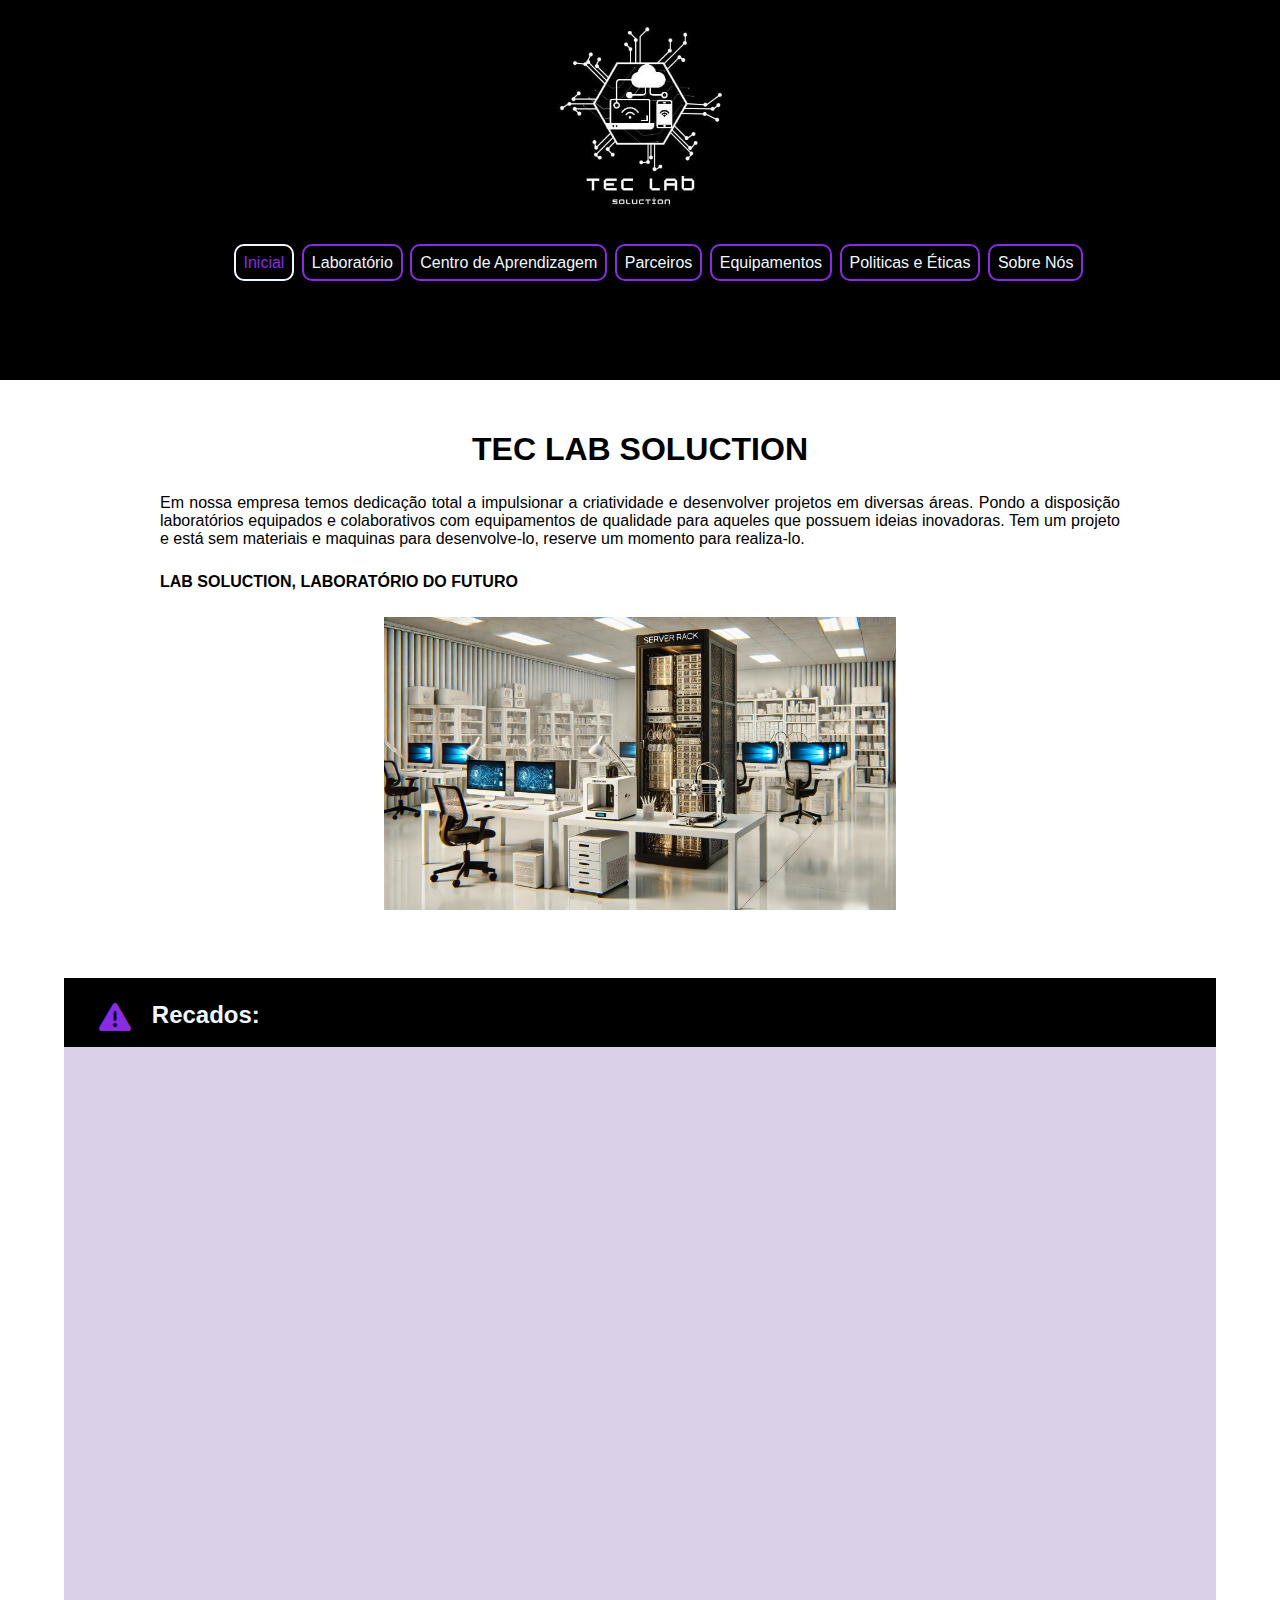
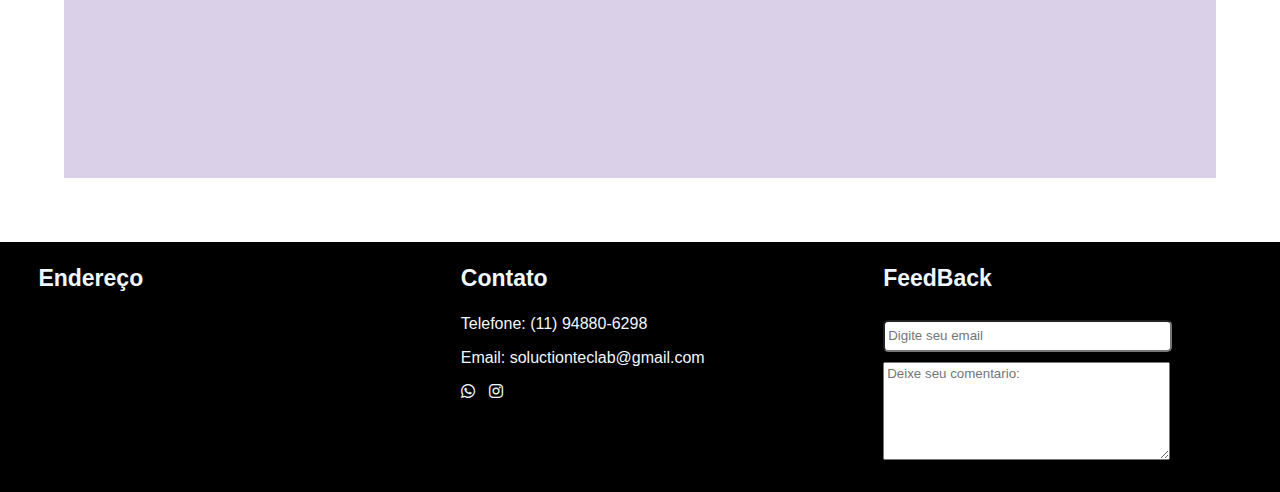
<file: index.html>
<!DOCTYPE html>
<html>
    <head>
        <meta charset="UTF-8">
        <meta name="viewport" content="width=device-width, initial-scale=1, shrink-to-fit=no">
        <title>Inicial</title>
        <link rel="stylesheet" href="https://cdnjs.cloudflare.com/ajax/libs/font-awesome/6.6.0/css/all.css">
        <link rel="stylesheet" href="./css/index.css">
        <link rel="icon" href="./img/logo.jpg">
    </head>
    <body>
        <header class="cabecalho">
            <img class="logo" src="./img/logo.jpg" alt="Logo da empresa Tec Lab Soluction"/> 
             <ul class="menu">
                 <li><a class="atual" href="./index.html">Inicial</a>
                     <a href="./reserva.html">Laboratório</a>
                     <a href="./cursos.html">Centro de Aprendizagem</a>
                     <a href="./parceria.html">Parceiros</a>
                     <a href="./cabecalhoPag.html">Equipamentos</a>
                     <a href="./regras.html">Politicas e Éticas</a>
                     <a href="./empresa.html">Sobre Nós</a></Li>
                     
             </ul>
         </header>
        <div class="corpo">
            <div class="lab">
                <h1>Tec Lab Soluction</h1>
                <p>Em nossa empresa temos dedicação total a impulsionar a criatividade e desenvolver projetos em diversas áreas. Pondo a disposição laboratórios equipados e colaborativos com equipamentos de qualidade para aqueles que possuem ideias inovadoras. Tem um projeto e está sem materiais e maquinas para desenvolve-lo, reserve um momento para realiza-lo.</p>
                <p class="efeito">Lab Soluction, laboratório do futuro</p>
                <img class="Tec" src="./img/inicial/laboratorio.webp" alt="Imagem do Laboratório"/>
            </div>
            <div class="avisos">
                <div class="superior">
                    <i class="fa-solid fa-triangle-exclamation fa-2x img1"></i>
                    <h2>Recados: </h2>
                </div>
            </div>
        </div>
        <footer class="rodape">
            <ul>
                <div class="parte1">
                    <h3>Endereço</h3>
                    <iframe src="https://www.google.com/maps/embed?pb=!4v1728514058370!6m8!1m7!1sDB62DVfKrAcTB9oDxvgqcg!2m2!1d-23.64477953884282!2d-46.72004906685046!3f163.12950461979995!4f-4.028326879572489!5f0.7820865974627469" width="300" height="150" style="border:0;" allowfullscreen="" loading="lazy" referrerpolicy="no-referrer-when-downgrade"></iframe>
                    
                </div>
                <div class="parte2">
                    <h3>Contato</h3>
                    <p>Telefone: (11) 94880-6298</p>
                    <p>Email: soluctionteclab@gmail.com</p>
                    <a href="https://wa.me/5511948806298"><i class="fa-brands fa-whatsapp"></i></a>
                    <a href="https://www.instagram.com/teclab_soluction/"><i class="fa-brands fa-instagram" alt="Logo Instagram"></i></a>
                </div>
                <div class="parte3">
                    <h3>FeedBack</h3>
                    <form>
                        <input type="email" placeholder="Digite seu email">
                        <textarea id="coment" placeholder="Deixe seu comentario:" cols="33" rows="6"></textarea>
                    </form>
                </div>

            </ul>
        </footer>
    </body>
</file>
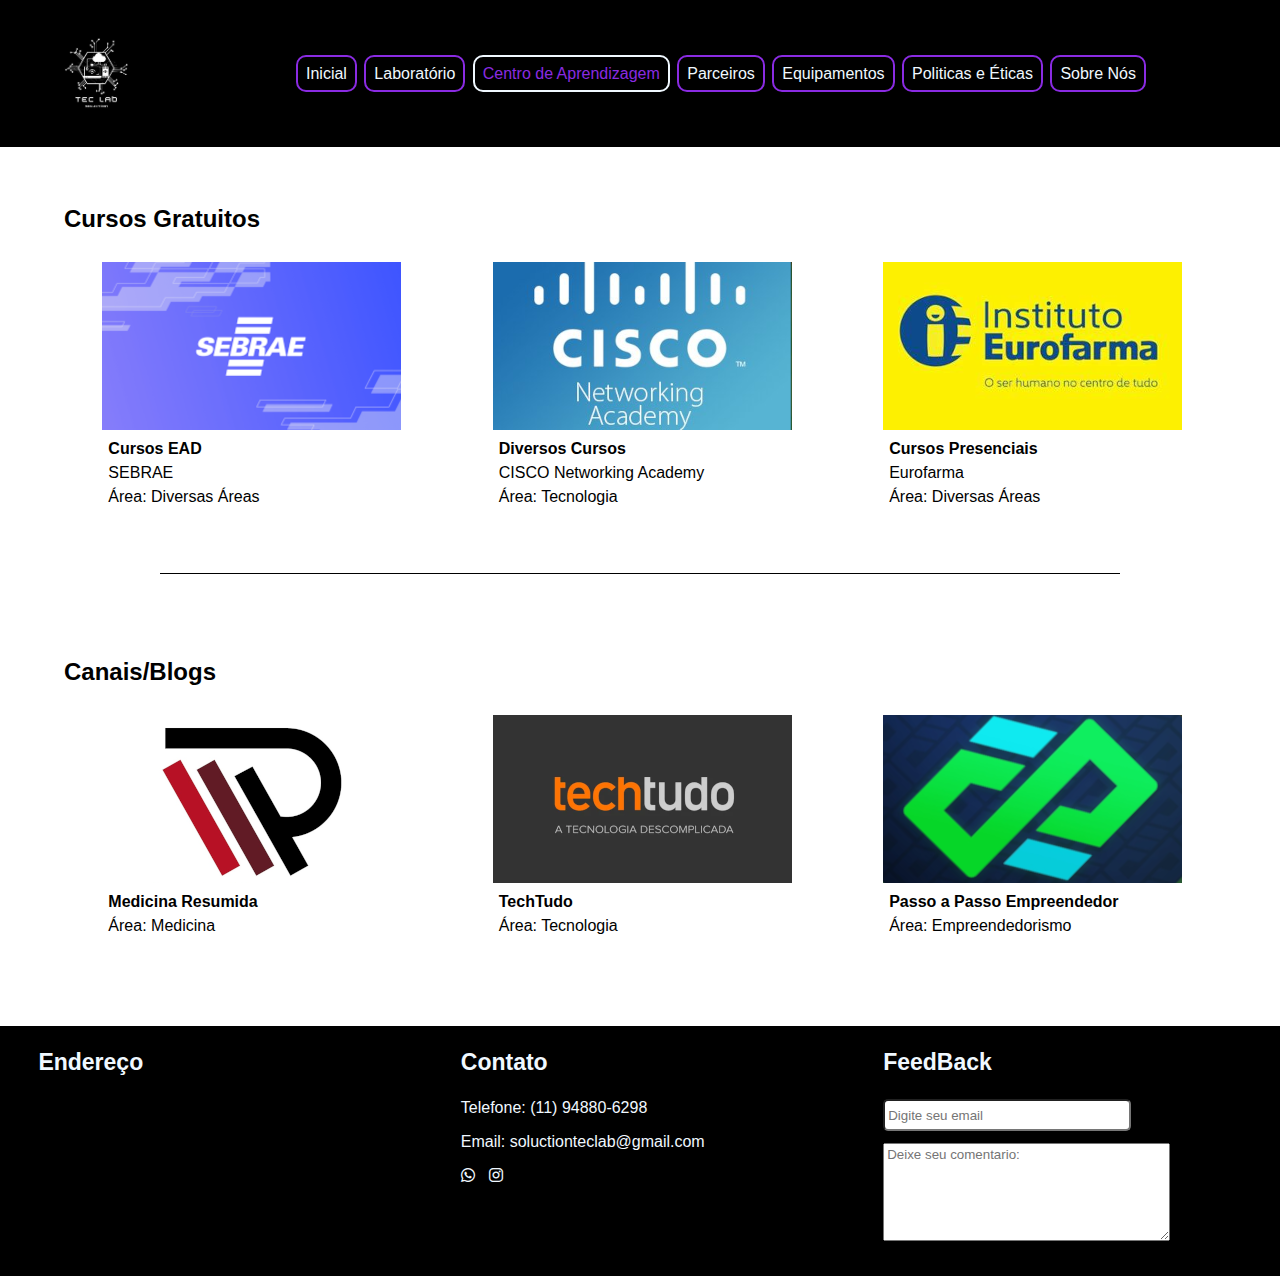
<file: cursos.html>
<!DOCTYPE html>
<html>
    <head>
        <meta charset="UTF-8">
        <meta name="viewport" content="width=device-width, initial-scale=1, shrink-to-fit=no">
        <title>Centro de Aprendizagem</title>
        <link rel="stylesheet" href="https://cdnjs.cloudflare.com/ajax/libs/font-awesome/6.6.0/css/all.css">
        <link rel="stylesheet" href="./css/cabecalho.css">
        <link rel="stylesheet" href="./css/cursos.css">
        <link rel="icon" href="./img/logo.jpg">
    </head>
    <body>
        <div class="cabecalho">
           <img class="logo" src="./img/logo.jpg" alt="Logo da empresa Tec Lab Soluction"/> 
            <ul class="menu"> 
                <li><a href="./index.html">Inicial</a>
                    <a href="./reserva.html">Laboratório</a>
                    <a class="atual" href="./cursos.html">Centro de Aprendizagem</a>
                    <a href="./parceria.html">Parceiros</a>
                    <a href="./cabecalhoPag.html">Equipamentos</a>
                    <a href="./regras.html">Politicas e Éticas</a>
                    <a href="./empresa.html">Sobre Nós</a></Li>
                    
            </ul>
        </div>
        <div class="corpo">
            <div class="cursos">
                <h2>Cursos Gratuitos</h2>
                <a href="https://sebrae.com.br/sites/PortalSebrae/cursosonline"><div class="curso1">
                    <img src="./img/cursos/sebrae.png" alt="Curso Sebrae"/>
                    <h4>Cursos EAD</h4>
                    <p>SEBRAE</p>
                    <p>Área: Diversas Áreas</p></a>
                </div>
                <div class="curso2">
                    <a href="https://www.netacad.com/pt/"><img src="./img/cursos/cisco.png" alt="Curso Cisco"/>
                    <h4>Diversos Cursos</h4>
                    <p>CISCO Networking Academy</p>
                    <p>Área: Tecnologia</p></a>
                </div>
                <div class="curso3">
                    <a href="https://institutoeurofarma.org.br/cursos?gad_source=1&gclid=EAIaIQobChMIktvnheWQiQMVU2dIAB3LwBPiEAAYASAAEgIsxPD_BwE#ProgramacaoFrontEnd"><img src="./img/cursos/eurofarma.png" alt="Curso Eurofarma"/>
                    <h4>Cursos Presenciais</h4>
                    <p>Eurofarma</p>
                    <p>Área: Diversas Áreas</p></a>
                </div>
            </div>
            <div class="canais">
                <h2>Canais/Blogs</h2>
                <div class="canal1">
                    <a href="https://youtube.com/@medicinaresumida?si=hRaVKbkh6qCS6k7_"><img src="./img/cursos/medicina.png" alt="Canal Medicina Resumida"/>
                    <h4>Medicina Resumida</h4>
                    <p>Área: Medicina</p></a>
                </div>
                <div class="canal2">
                    <a href="http://www.youtube.com/@TechTudo"><img src="./img/cursos/techtudo.png" alt="Canal TechTudo"/>
                    <h4>TechTudo</h4>
                    <p>Área: Tecnologia</p></a>
                </div>
                <div class="canal3">
                    <a href="http://www.youtube.com/@passoapassoempreendedoroficial"><img src="./img/cursos/passoapasso.png" alt="Canal Passo a Passo Empreendedor"/>
                    <h4>Passo a Passo Empreendedor</h4>
                    <p>Área: Empreendedorismo</p></a>
                </div>
            </div>
        </div>
        <footer class="rodape">
            <ul>
                <div class="parte1">
                    <h3>Endereço</h3>
                    <iframe src="https://www.google.com/maps/embed?pb=!4v1728514058370!6m8!1m7!1sDB62DVfKrAcTB9oDxvgqcg!2m2!1d-23.64477953884282!2d-46.72004906685046!3f163.12950461979995!4f-4.028326879572489!5f0.7820865974627469" width="300" height="150" style="border:0;" allowfullscreen="" loading="lazy" referrerpolicy="no-referrer-when-downgrade"></iframe>
                    
                </div>
                <div class="parte2">
                    <h3>Contato</h3>
                    <p>Telefone: (11) 94880-6298</p>
                    <p>Email: soluctionteclab@gmail.com</p>
                    <a href="https://wa.me/5511948806298"><i class="fa-brands fa-whatsapp"></i></a>
                    <a href="https://www.instagram.com/teclab_soluction/"><i class="fa-brands fa-instagram" alt="Logo Instagram"></i></a>
                </div>
                <div class="parte3">
                    <h3>FeedBack</h3>
                    <form>
                        <input type="email" placeholder="Digite seu email">
                        <textarea id="coment" placeholder="Deixe seu comentario:" cols="33" rows="6"></textarea>
                    </form>
                </div>

            </ul>
        </footer>
    </body>
</file>
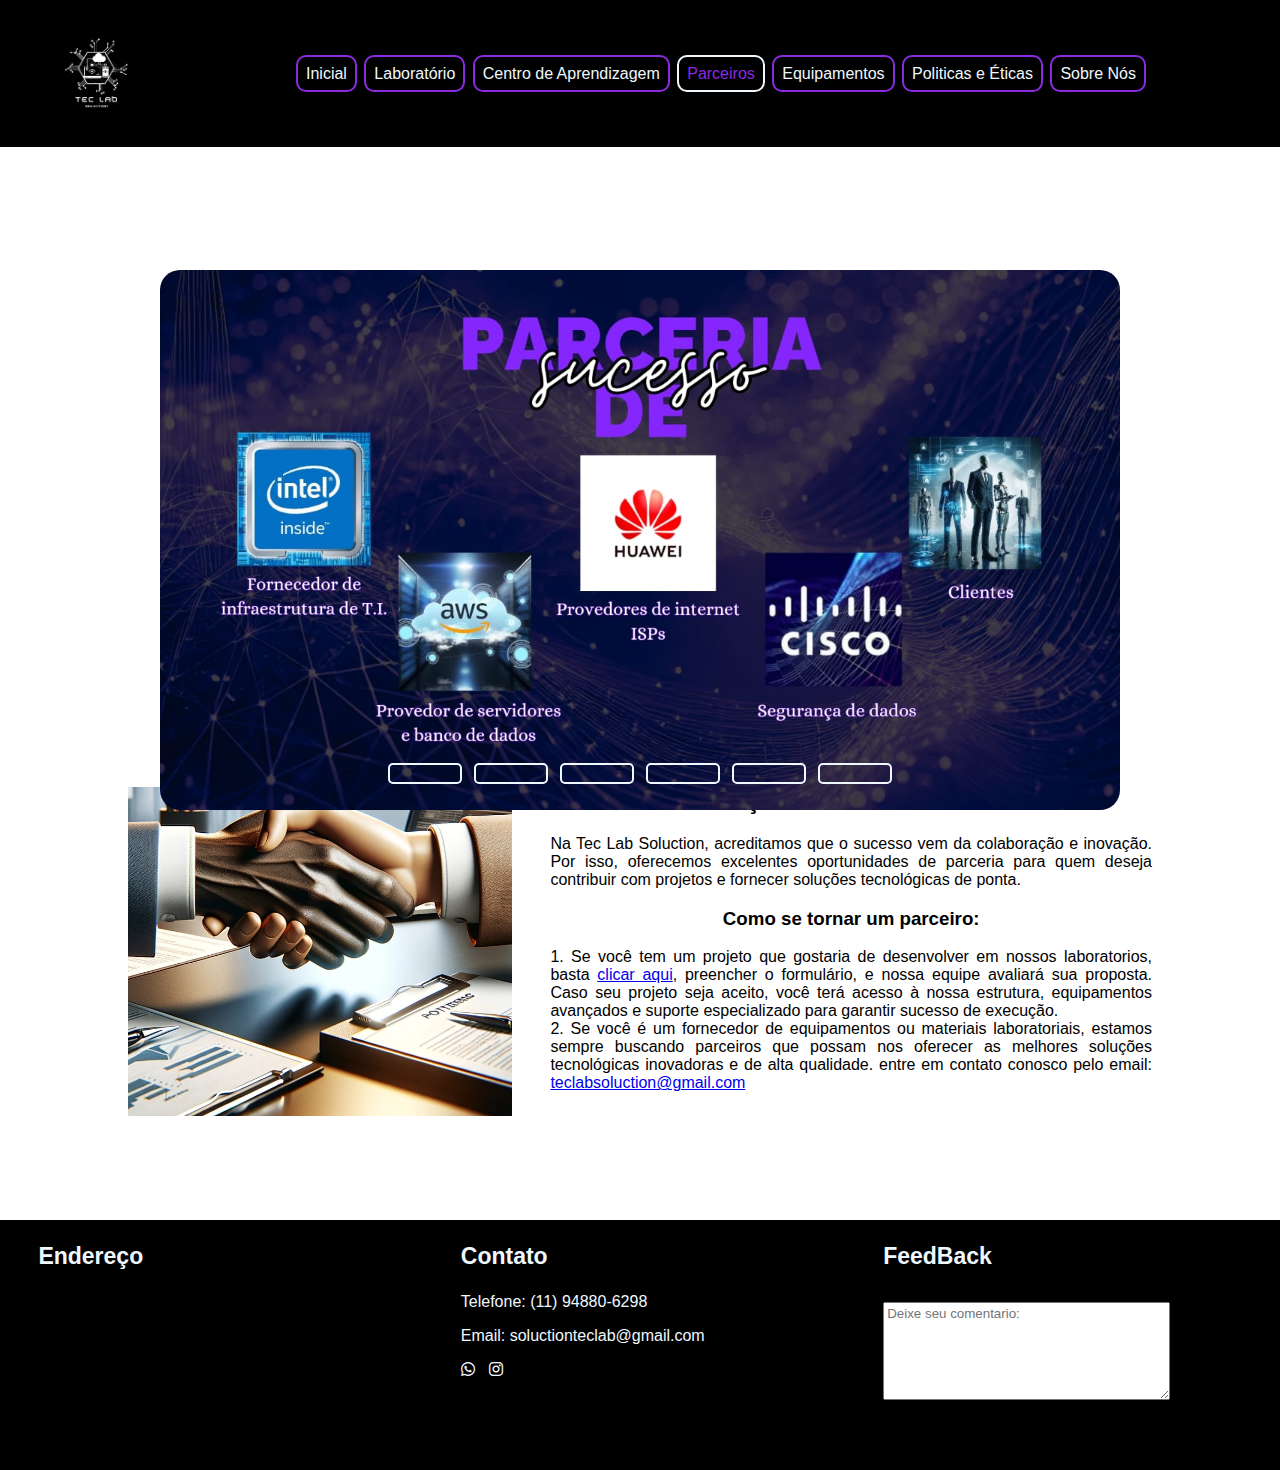
<file: parceria.html>
<!DOCTYPE html>
<html>
    <head>
        <meta charset="UTF-8">
        <meta name="viewport" content="width=device-width, initial-scale=1, shrink-to-fit=no">
        <title>Parcerias</title>
        <link rel="stylesheet" href="https://cdnjs.cloudflare.com/ajax/libs/font-awesome/6.6.0/css/all.css">
        <link rel="stylesheet" href="./css/cabecalho.css">
        <link rel="stylesheet" href="./css/parceirias.css">
        <link rel="icon" href="./img/logo.jpg">
    </head>
    <body>
        <header class="cabecalho">
           <img class="logo" src="./img/logo.jpg" alt="Logo da empresa Tec Lab Soluction"/> 
            <ul class="menu">
                <li><a href="./index.html">Inicial</a>
                    <a href="./reserva.html">Laboratório</a>
                    <a href="./cursos.html">Centro de Aprendizagem</a>
                    <a class="atual" href="./parceria.html">Parceiros</a>
                    <a href="./cabecalhoPag.html">Equipamentos</a>
                    <a href="./regras.html">Politicas e Éticas</a>
                    <a href="./empresa.html">Sobre Nós</a></Li>
                    
            </ul>
        </header>
        <div class="corpo">
            <div class="carrossel">
                <div class="galeria">
                    <input type="radio" name="botao" id="botao1" checked>
                    <input type="radio" name="botao" id="botao2">
                    <input type="radio" name="botao" id="botao3">
                    <input type="radio" name="botao" id="botao4">
                    <input type="radio" name="botao" id="botao5">
                    <input type="radio" name="botao" id="botao6">

                    <div class="imagens img1">
                        <img class="banner" src="./img/parcerias/parceiros.jpeg" alt="Banner com todos parceiros"/>
                    </div>
                    <div class="imagens">
                        <img class="banner" src="./img/parcerias/parceiros1.jpeg" alt="Banner com todos parceiros"/>
                    </div>
                    <div class="imagens">
                        <img class="banner" src="./img/parcerias/parceiros2.jpeg" alt="Banner com todos parceiros"/>
                    </div>
                    <div class="imagens">
                        <img class="banner" src="./img/parcerias/parceiros3.jpeg" alt="Banner com todos parceiros"/>
                    </div>
                    <div class="imagens">
                        <img class="banner" src="./img/parcerias/parceiros4.jpeg" alt="Banner com todos parceiros"/>
                    </div>
                    <div class="imagens">
                        <img class="banner" src="./img/parcerias/parceiros5.jpeg" alt="Banner com todos parceiros"/>
                    </div>
                </div>
                <div class="navegacao">
                    <label class="teste" for="botao1"></label>
                    <label class="teste" for="botao2"></label>
                    <label class="teste" for="botao3"></label>
                    <label class="teste" for="botao4"></label>
                    <label class="teste" for="botao5"></label>
                    <label class="teste" for="botao6"></label>

                </div>
            </div>
            <div class="negociar">
                <img src="./img/parcerias/negocios.png" alt="Imagem simbolizando parceria"/>
                <div class="como">
                    <h2>Faça Parceria Conosco</h2>
                    <p>Na Tec Lab Soluction, acreditamos que o sucesso vem da colaboração e inovação. Por isso, oferecemos excelentes oportunidades de parceria para quem deseja contribuir com projetos e fornecer soluções tecnológicas de ponta.</p>
                    <h3>Como se tornar um parceiro:</h3>
                    <p>1. Se você tem um projeto que gostaria de desenvolver em nossos laboratorios,  basta <a href="./reserva.html">clicar aqui</a>, preencher o formulário, e nossa equipe avaliará sua proposta. Caso seu projeto seja aceito, você terá acesso à nossa estrutura, equipamentos avançados e suporte especializado para garantir sucesso de execução.
                        <br>2. Se você é um fornecedor de equipamentos ou materiais laboratoriais, estamos sempre buscando parceiros que possam nos oferecer as melhores soluções tecnológicas inovadoras e de alta qualidade. entre em contato conosco pelo email: <a href="mailto:soluctionteclab@gmail.com">teclabsoluction@gmail.com</p></a>
                </div>
            </div>
        </div>
        <footer class="rodape">
            <ul>
                <div class="parte1">
                    <h3>Endereço</h3>
                    <iframe src="https://www.google.com/maps/embed?pb=!4v1728514058370!6m8!1m7!1sDB62DVfKrAcTB9oDxvgqcg!2m2!1d-23.64477953884282!2d-46.72004906685046!3f163.12950461979995!4f-4.028326879572489!5f0.7820865974627469" width="300" height="150" style="border:0;" allowfullscreen="" loading="lazy" referrerpolicy="no-referrer-when-downgrade"></iframe>
                </div>
                <div class="parte2">
                    <h3>Contato</h3>
                    <p>Telefone: (11) 94880-6298</p>
                    <p>Email: soluctionteclab@gmail.com</p>
                    <a href="https://wa.me/5511948806298"><i class="fa-brands fa-whatsapp"></i></a>
                    <a href="https://www.instagram.com/teclab_soluction/"><i class="fa-brands fa-instagram" alt="Logo Instagram"></i></a>
                </div>
                <div class="parte3">
                    <h3>FeedBack</h3>
                    <form>
                        <input type="email" placeholder="Digite seu email">
                        <textarea id="coment" placeholder="Deixe seu comentario:" cols="33" rows="6"></textarea>
                    </form>
                </div>

            </ul>
        </footer>
        <script src="./js/parceiros.js"></script>
    </body>
</html>
</file>
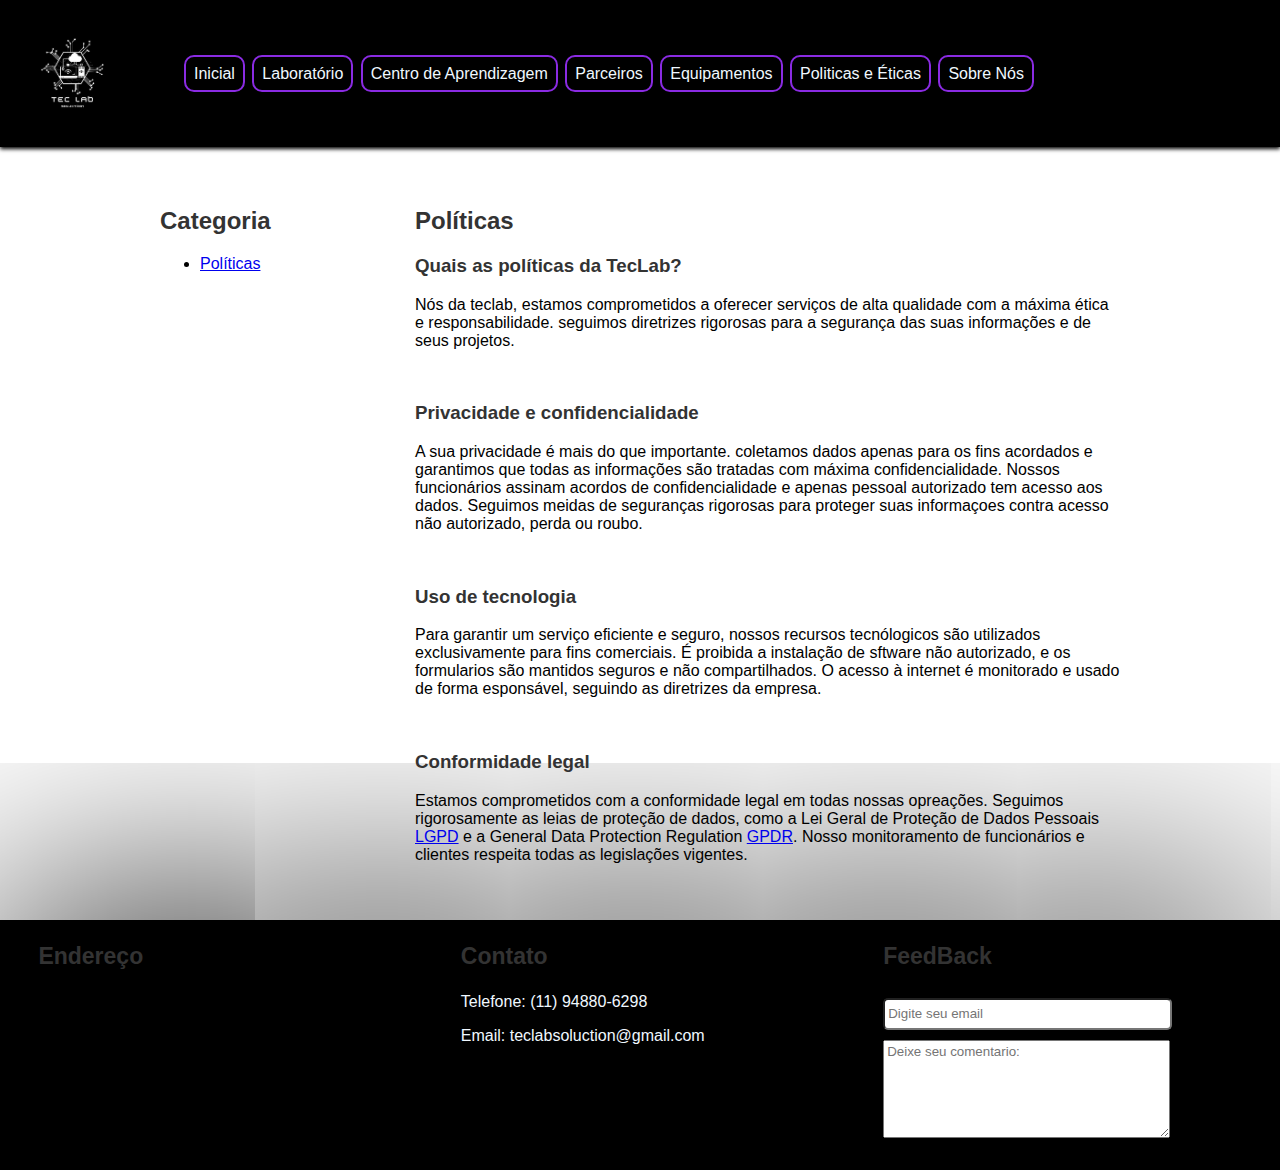
<file: regras.html>
<!DOCTYPE html>
<html lang="pt-BR">
<head>
  <meta charset="UTF-8">
  <meta name="viewport" content="width=device-width, initial-scale=1.0">
  <title>Políticas TecLab</title>
  <link rel="stylesheet" href="./css/regras.css">
</head>
<body>
  <header class="cabecalho">
    <img class="logo" src="./img/logo.jpg" alt="Logo da empresa Tec Lab Soluction"/> 
     <ul class="menu">
         <li><a href="./index.html">Inicial</a>
             <a href="./reserva.html">Laboratório</a>
             <a href="./cursos.html">Centro de Aprendizagem</a>
             <a href="./parceria.html">Parceiros</a>
             <a href="./cabecalhoPag.html">Equipamentos</a>
             <a href="./regras.html">Politicas e Éticas</a>
             <a href="./empresa.html">Sobre Nós</a>
         </Li>

     </ul>
 </header>

  <main>
    

      <div class="Categorias">
        <div class="sidebar">
          <h2>Categoria</h2>
          <ul>
            <li><a href="regras.html">Políticas</a></li>
          </ul>
        </div>

        <div class="main">
          <h2>Políticas</h2>

          <h3>Quais as políticas da TecLab?</h3>
           <p>Nós da teclab, estamos comprometidos a oferecer serviços de alta qualidade com a máxima ética e responsabilidade. seguimos diretrizes rigorosas para a segurança das suas informações e de seus projetos.</p>

           <br>
            
          <h3>Privacidade e confidencialidade</h3>
            <p>A sua privacidade é mais do que importante. coletamos dados apenas para os fins acordados e garantimos que todas as informações são tratadas com máxima confidencialidade. Nossos funcionários assinam acordos de confidencialidade e apenas pessoal autorizado tem acesso aos dados. Seguimos meidas de seguranças rigorosas para proteger suas informaçoes contra acesso não autorizado, perda ou roubo.</p>
          
            <br>

          <h3>Uso de tecnologia</h3>
            <p>Para garantir um serviço eficiente e seguro, nossos recursos tecnólogicos são utilizados exclusivamente para fins comerciais. É proibida a instalação de sftware não autorizado, e os formularios são mantidos seguros e não compartilhados. O acesso à internet é monitorado e usado de forma esponsável, seguindo as diretrizes da empresa.</p>
            
            <br>

          <h3>Conformidade legal</h3>
            <p>Estamos comprometidos com a conformidade legal em todas nossas opreações. Seguimos rigorosamente as leias de proteção de dados, como a Lei Geral de Proteção de Dados Pessoais <a href="https://www.planalto.gov.br/ccivil_03/_ato2015-2018/2018/lei/l13709.htm"> LGPD</a> e a General Data Protection Regulation <a href="https://gdpr-info.eu"> GPDR</a>. Nosso monitoramento de funcionários e clientes respeita todas as legislações vigentes.</p>
            
            
            
         

        </div>
      </div>
    </div>
  </main>

  <footer class="rodape">
    <ul>
        <div class="parte1">
            <h3>Endereço</h3>
            <iframe src="https://www.google.com/maps/embed?pb=!4v1728514058370!6m8!1m7!1sDB62DVfKrAcTB9oDxvgqcg!2m2!1d-23.64477953884282!2d-46.72004906685046!3f163.12950461979995!4f-4.028326879572489!5f0.7820865974627469" width="300" height="150" style="border:0;" allowfullscreen="" loading="lazy" referrerpolicy="no-referrer-when-downgrade"></iframe>
        </div>
        <div class="parte2">
            <h3>Contato</h3>
            <p>Telefone: (11) 94880-6298</p>
            <p>Email: teclabsoluction@gmail.com</p>
            <a href="https://wa.me/5511948806298"><i class="fa-brands fa-whatsapp"></i></a>
            <a href="https://www.instagram.com/teclab_soluction/"><i class="fa-brands fa-instagram" alt="Logo Instagram"></i></a>
        </div>
        <div class="parte3">
            <h3>FeedBack</h3>
            <form>
                <input type="email" placeholder="Digite seu email">
                <textarea id="coment" placeholder="Deixe seu comentario:" cols="33" rows="6"></textarea>
            </form>
        </div>

    </ul>
</footer>
</body>
</html>
</file>
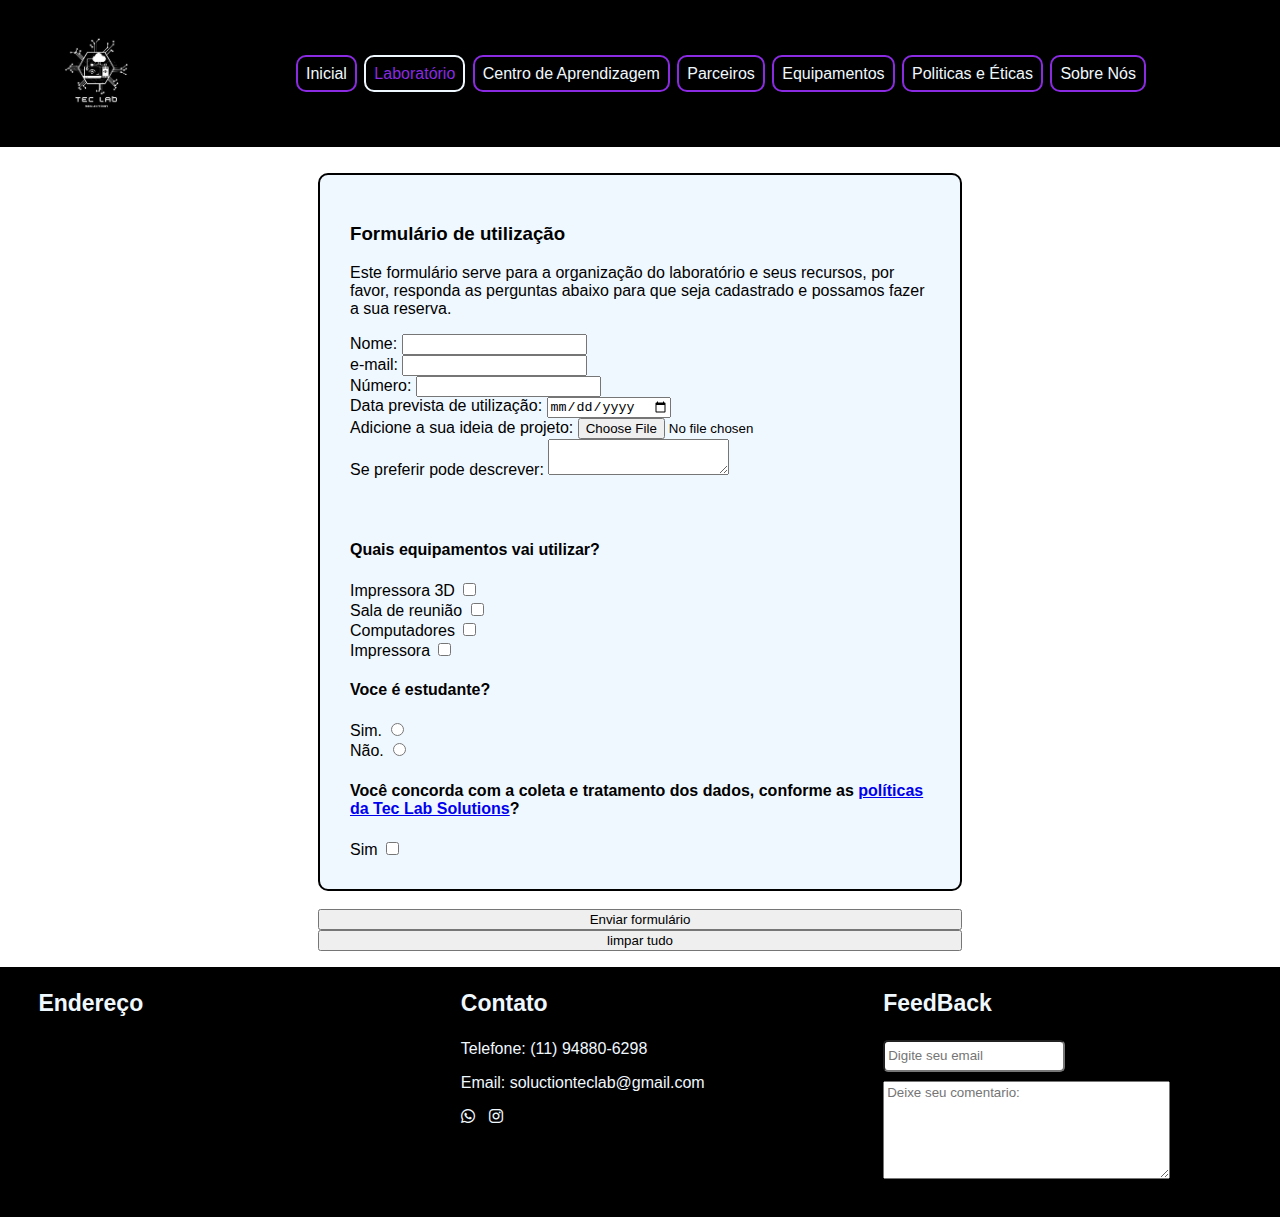
<file: reserva.html>
<!DOCTYPE html>
<html>
    <head>
        <meta charset="UTF-8">
        <meta name="viewport" content="width=device-width, initial-scale=1, shrink-to-fit=no">
        <title>Reserva</title>
        <link rel="stylesheet" href="https://cdnjs.cloudflare.com/ajax/libs/font-awesome/6.6.0/css/all.css">
        <link rel="stylesheet" href="./css/cabecalho.css">
        <link rel="stylesheet" href="./css/reserva.css">
        <link rel="icon" href="./img/logo.jpg">
    </head>
    <body>
        <header class="cabecalho">
            <img class="logo" src="./img/logo.jpg" alt="Logo da empresa Tec Lab Soluction"/> 
             <ul class="menu">
                 <li><a href="./index.html">Inicial</a>
                     <a class="atual" href="./reserva.html">Laboratório</a>
                     <a href="./cursos.html">Centro de Aprendizagem</a>
                     <a href="./parceria.html">Parceiros</a>
                     <a href="./cabecalhoPag.html">Equipamentos</a>
                     <a href="./regras.html">Politicas e Éticas</a>
                     <a href="./empresa.html">Sobre Nós</a></Li>
                     
             </ul>
         </header>
        <div class="corpo">
                <main>
                    <form onsubmit="valida(event)">
                <div class="divmae">
                        <div class="div1">  
                            <h3> Formulário de utilização</h3>
                        <p>Este formulário serve para a organização do laboratório e seus recursos, por favor, responda as perguntas abaixo para que seja cadastrado e possamos fazer a sua reserva.</p>
                            <div>
                            <label for="id texto"> Nome:</label>
                            <input type="text" id="id texto" name="idtexto">
                            <br>
                            <label for="idemail">e-mail:</label>
                            <input type="email" id="idemail" name="idemail">
                            <br>
                            <label for="id number">Número:</label>
                            <input type="number" id="id number" name="id number">
                            <br>
                            <label for="iddate">Data prevista de utilização: </label>
                            <input type="date" id="iddate" name="iddate">
                            <br>
                            <label for="idfile">Adicione a sua ideia de projeto: </label>
                            <input type="file" id="idfile" name="idfile">
                            <br>
                            <label for="id texto"> Se preferir pode descrever: </label>
                            <textarea id="idtexto" name="idtexto"></textarea>
                            <br>
                            </div>
                        </div>
            
                        <div class="div2">
                            <h4><p>Quais equipamentos vai utilizar? </p> </h4>
                            <label for="idcheck1">Impressora 3D</label>
                            <input type="checkbox" id="idcheckbox1" name="idcheck1">
                            <br>
                            <label for="idcheck2">Sala de reunião</label>
                            <input type="checkbox" id="idcheck2" name="idcheck2">
                            <br>
            
                            <label for="idcheck3">Computadores</label>
                            <input type="checkbox" id="idcheck3" name="idcheck3">
                            <br>
            
                            <label for="idcheck4">Impressora</label>
                            <input type="checkbox" id="idcheck4" name="idcheck4">
            
                            <h4>Voce é estudante? </h4>
                            <label for="idradio1">Sim. </label>
                            <input type="radio" id="idradio1" name="idradio">
                            <br>
                            <label for="idradio2">Não.</label>
                            <input type="radio" id="idradio2" name="idradio">

                            <h4>Você concorda com a coleta e tratamento dos dados, conforme as <a href="./regras.html">políticas da Tec Lab Solutions</a>?</h4>
                            <label id="idcheckbox5">Sim</label>
                            <input type="checkbox" id="idcheckbox5" name="acordo" value="sim">                            
                        </div>
                </div>
                        <br>
                        <input type="submit" value="Enviar formulário">
                        <input type="reset" value="limpar tudo">
                    </form>
            </main>
            
            </div>
        <footer class="rodape">
            <ul>
                <div class="parte1">
                    <h3>Endereço</h3>
                    <iframe src="https://www.google.com/maps/embed?pb=!4v1728514058370!6m8!1m7!1sDB62DVfKrAcTB9oDxvgqcg!2m2!1d-23.64477953884282!2d-46.72004906685046!3f163.12950461979995!4f-4.028326879572489!5f0.7820865974627469" width="300" height="150" style="border:0;" allowfullscreen="" loading="lazy" referrerpolicy="no-referrer-when-downgrade"></iframe>
                    
                </div>
                <div class="parte2">
                    <h3>Contato</h3>
                    <p>Telefone: (11) 94880-6298</p>
                    <p>Email: soluctionteclab@gmail.com</p>
                    <a href="https://wa.me/5511948806298"><i class="fa-brands fa-whatsapp"></i></a>
                    <a href="https://www.instagram.com/teclab_soluction/"><i class="fa-brands fa-instagram" alt="Logo Instagram"></i></a>
                </div>
                <div class="parte3">
                    <h3>FeedBack</h3>
                    <form>
                        <input type="email" placeholder="Digite seu email">
                        <textarea id="coment" placeholder="Deixe seu comentario:" cols="33" rows="6"></textarea>
                    </form>
                </div>
            </ul>
        </footer>
        <script src="./js/reserva.js"></script>
    </body>
</file>
<file: css/index.css>
body{
    margin: 0;
    font-family: Arial, Helvetica, sans-serif;
}
.cabecalho{
    background-color: black;
    width: 100%;
    height: 380px;
    text-align: center;
}
.logo{
    width: 13%;
    margin: 2%;
}
.menu a{
    text-decoration: none;
    color: aliceblue;
    border: 2px solid blueviolet;
    padding: 8px;
    border-radius: 10px;
    margin-right: 3px;
}
.menu a:hover{
    color: blueviolet;
    border: 2px solid aliceblue;
    transition: 10ms;
}
.menu .atual{
    color: blueviolet;
    border: 2px solid aliceblue;
}
.corpo{
    width: 100%;
    text-align: center;
}
.Tec{
    width: 40%;
    margin-top: 2%;
}
.lab h1{
    margin-top: 4%;
    text-transform: uppercase;
}
.lab p{
    width: 75%;
    text-align: justify;
    margin: auto;
    margin-top: 2%;
}
.efeito{
    text-transform: uppercase;
    font-weight: bold;
}
.superior .img1{
    float: left;
    color: blueviolet;
    margin-left: 3%;
}
.superior h2{
    float: right;
    color: aliceblue;
    justify-content: center;
    margin-right: 83%;
    margin-top: -0px;
}
.superior{
    width: 100%;
    background-color: black;
    margin: auto;
    padding-top: 2%;
    padding-bottom: 4%;
}
.avisos{
    width: 90%;
    height: 800px;
    background-color: #dad1e8;
    margin: 5% auto;
}
.rodape{
    width: 100%;
    height: 250px;
    background-color: black;
    color: aliceblue;
}
.rodape ul{
    display: flex;
    flex-direction: row;
}
.parte1{
    position: absolute;
    left: 3%;
}
.parte2{
    position: absolute;
    left: 36%;
}
.parte3{
    position: absolute;
    left: 69%;
}
.rodape h3{
    font-size: 23px;
    
}
.rodape i{
    margin-right: 10px;
    color: aliceblue;
}
.rodape input{
    width: 279px;
    height: 22px;
    padding: 3px;
    margin-top: 5px;
    border-radius: 5px;
}
#coment{
    margin-top: 10px;
    font-family: Arial;
    padding: 3px;
}
</file>
<file: css/cabecalho.css>
body{
    margin: 0;
    font-family: Arial;
}
.cabecalho{
    background-color: black;
    width: 100%;
    height: 147px;
    align-items: center;
    display: flex;
}
.logo{
    width: 5%;
    margin: 1% 5%; 
}
.menu{
    position: absolute;
    margin-left: 20%;
}
.menu a{
    text-decoration: none;
    color: aliceblue;
    border: 2px solid blueviolet;
    padding: 8px;
    border-radius: 10px;
    margin-right: 3px;
}
.menu a:hover{
    color: blueviolet;
    border: 2px solid aliceblue;
    transition: 10ms;
}
.menu .atual{
    color: blueviolet;
    border: 2px solid aliceblue;
}
.rodape{
    width: 100%;
    height: 250px;
    background-color: black;
    color: aliceblue;
}
.rodape ul{
    display: flex;
    flex-direction: row;
}
.parte1{
    position: absolute;
    left: 3%;
}
.parte2{
    position: absolute;
    left: 36%;
}
.parte3{
    position: absolute;
    left: 69%;
}
.rodape h3{
    font-size: 23px;
    
}
.rodape i{
    margin-right: 10px;
    color: aliceblue;
}
.rodape input{
    width: 60%;
    height: 22px;
    padding: 3px;
    border-radius: 5px;
}
#coment{
    margin-top: 3%;
    font-family: Arial;
    padding: 3px;
}
</file>
<file: css/cursos.css>
.cursos, .canais{
    display: flex;
    flex-direction: column;
    margin-top: 3%;
}
.cursos h2, .canais h2{
    margin-left: 5%;
}
.curso1 h4, .curso1 p, .curso2 h4, .curso2 p, .curso3 h4, .curso3 p{
    margin: 2%;
}
.canal1 h4, .canal1 p, .canal2 h4, .canal2 p, .canal3 h4, .canal3 p{
    margin: 2%;
}
a{
    text-decoration: none;
    color: black;
}
.curso1, .canal1{
    position: absolute;
    left: 8%;
    margin-top: 6%;
}
.curso2, .canal2{
    position: absolute;
    left: 38.5%;
    margin-top: 6%;
}
.curso3, .canal3{
    position: absolute;
    left: 69%;
    margin-top: 6%;
}
.cursos::after{
    content: "";
    width: 75%;
    height: 1px;
    display: block;
    background-color: black;
    margin: 25% auto;
    margin-bottom: 2%;
}
.canais{
    margin-bottom: 25%;
}
.curso1:hover, .curso2:hover, .curso3:hover, .canal1:hover, .canal2:hover, .canal3:hover{
    border: 3px solid black;
    padding: 1%;
}
</file>
<file: css/parceirias.css>
.corpo{
    width: 100%;
    text-align: center;
    
}
.negociar img{
    width: 30%;
    float: left;
    margin-left: 10%;
    margin-right: 3%;
}
.como{
    margin-right: 10%;
    margin-top: 50%;
    margin-bottom: 10%;
}
.como p{
    text-align: justify;
}
.carrossel{
    height: 540px;
    width: 960px;
    border-radius: 20px;
    overflow: hidden;
    position: absolute;
    top: 30%;
    left: 50%;
    transform: translateX(-50%);
}
.navegacao{
    position: absolute;
    bottom: 20px;
    left: 50%;
    transform: translate(-50%);
    display: flex;
}
.teste{
    width: 70px;
    height: 17px;
    border: 2px solid aliceblue;
    margin: 6px;
    border-radius: 5px;
    cursor: pointer;
    transition: .6s;
}
.teste:hover{
    background-color: aliceblue;
}
input{
    display: none;
}
.galeria{
    display: flex;
    width: 600%;
    height: 100%;
}
.imagens{
    width: 16.66%;
    transition: .6s;
}
.imagens img{
    width: 100%;
    height: 100%;
}
#botao1:checked ~.img1{
    margin-left: 0;
}
#botao2:checked ~ .img1{
    margin-left: -16.66%;
}
#botao3:checked ~ .img1{
    margin-left: -33.32%;
}
#botao4:checked ~ .img1{
    margin-left: -49.98%;
}
#botao5:checked ~ .img1{
    margin-left: -66.64%;
}
#botao6:checked ~ .img1{
    margin-left: -83.3%;
}
</file>
<file: css/regras.css>
/* General styles */
body {
    font-family: Arial;
    margin: 0;
    padding: 0;
  }
  
  .cabecalho{
    background-color: black;
    width: 100%;
    height: 147px;
    align-items: center;
    display: flex;
    box-shadow: 0 2px 4px rgba(0, 0, 0, 1);
  }
  
  nav {
    display: flex;
    justify-content: space-between;
    align-items: center;
    padding: 0 20px;
  }
  
  .logo{
    width: 5%;
    margin: 2px 40px;
  }
  
 .menu a{
    text-decoration: none;
    color: aliceblue;
    border: 2px solid blueviolet;
    padding: 8px;
    border-radius: 10px;
    margin-right: 3px;
}
.menu a:hover{
    color: blueviolet;
    border: 2px solid aliceblue;
    transition: 10ms;
}
.menu .atual{
    color: blueviolet;
    border: 2px solid aliceblue;
}
  main {
    padding: 20px;
    max-width: 960px;
    margin: 20px auto;
  }
  
  .Categorias {
    display: flex;
    gap: 20px;
  }
  
  .sidebar {
    flex: 1;
    min-width: 200px;
  }
  
  .main {
    flex: 3;
  }
  
  h2, h3 {
    color: #333;
  }
  
    .rodape{
        width: 100%;
        height: 250px;
        background-color: black;
        color: aliceblue;
        box-shadow: 0 -0 400000px rgba(0, 0, 0, 1);
    }
    .rodape ul{
        display: flex;
        flex-direction: row;
    }
    .parte1{
        position: absolute;
        left: 3%;
    }
    .parte2{
        position: absolute;
        left: 36%;
    }
    .parte3{
        position: absolute;
        left: 69%;
    }
    .rodape h3{
        font-size: 23px;
    
    }
    .rodape i{
        margin-right: 10px;
        color: aliceblue;
    }
    .rodape input{
        width: 279px;
        height: 22px;
        padding: 3px;
        margin-top: 5px;
        border-radius: 5px;
    }
    #coment{
        margin-top: 10px;
        font-family: Arial;
        padding: 3px;
    }
</file>
<file: css/reserva.css>
main {
    display: flex;
    justify-content: center;
    align-items: center;
    height: 100%;
    width: 100%;
    margin-top: 2%;
}
.divmae {
    display: flex;
    flex-direction: column;
    justify-content: space-between;
    align-items: flex-start;
    border: 2px solid #000;
    padding: 20px;
    background-color: aliceblue;
    width: 600px;
    height: auto;
    border-radius: 10px;
    gap: 20px;
}

.div1, .div2 {
    flex: 1;
    padding: 10px;
    background-color: aliceblue;
    border-radius: 5px;
}

.div2 {
    background-color: aliceblue;
}
form {
    display: flex;
    flex-direction: column;
}
</file>
